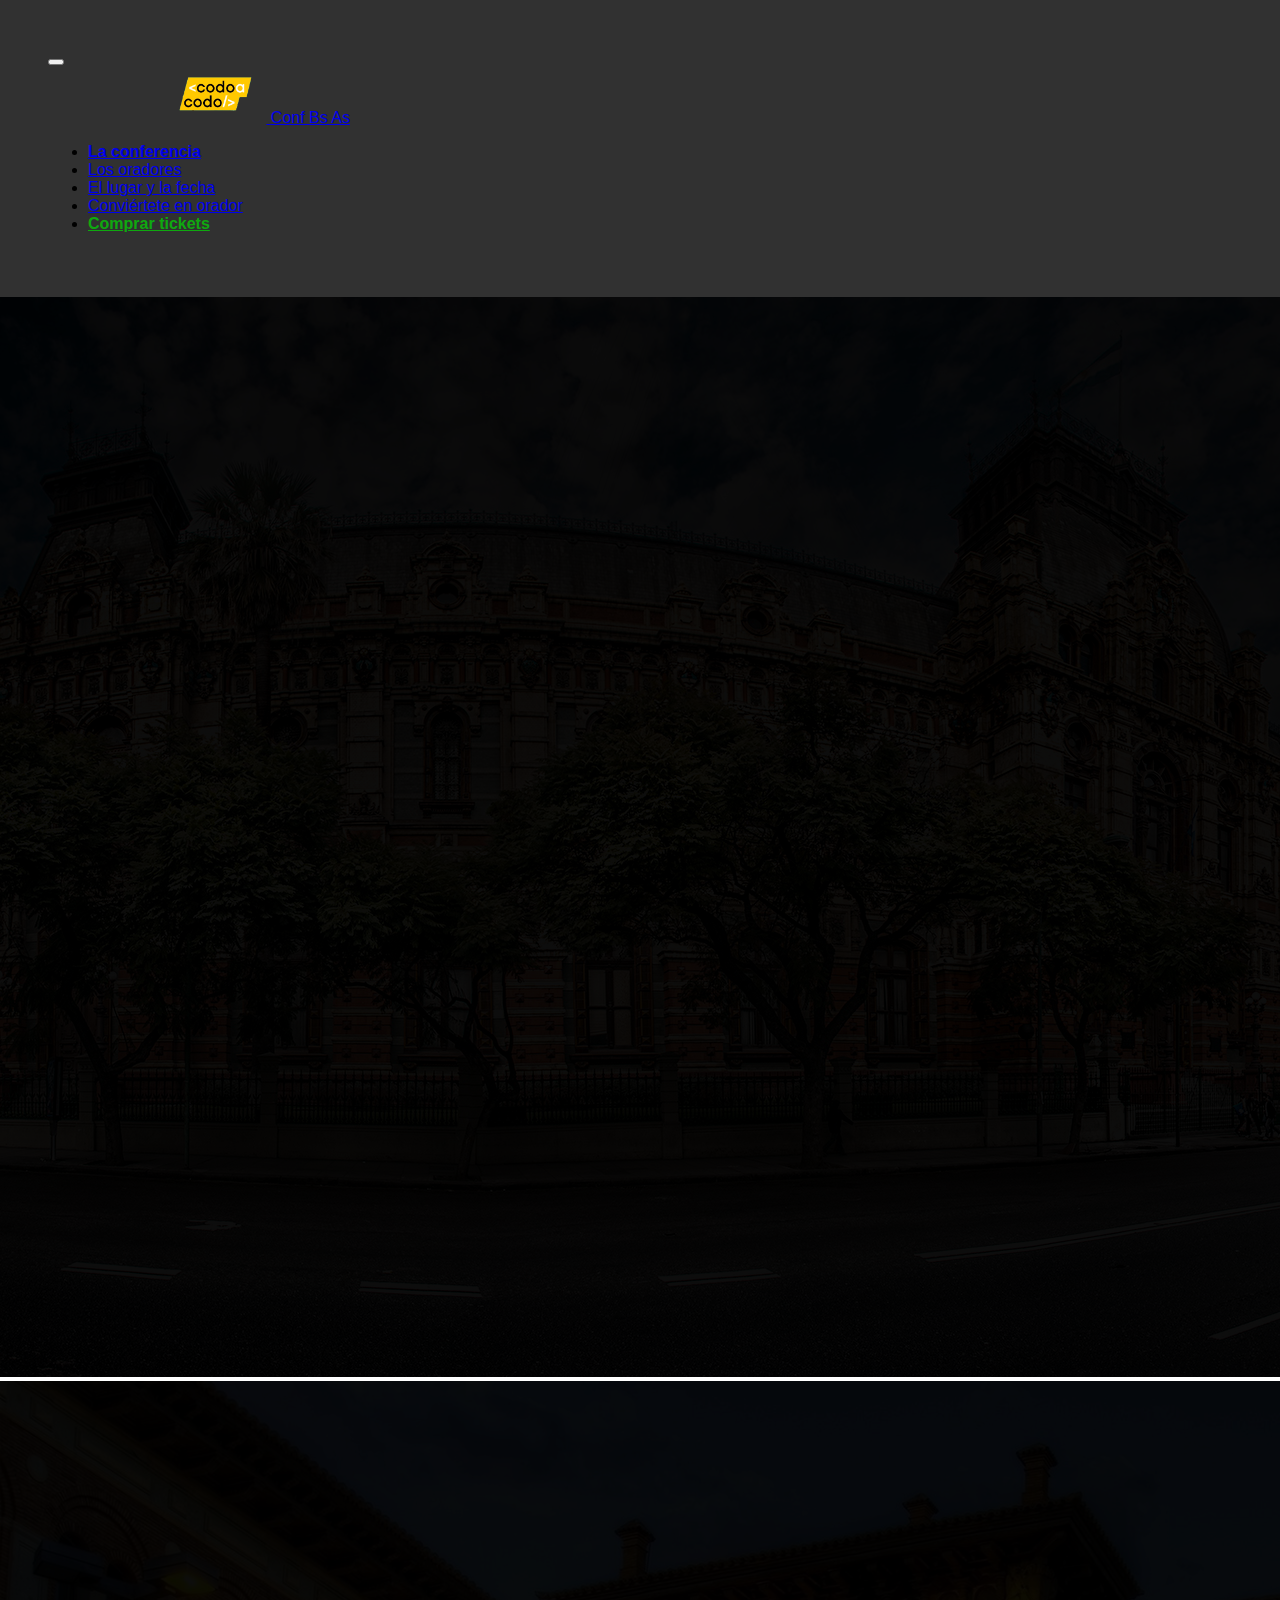
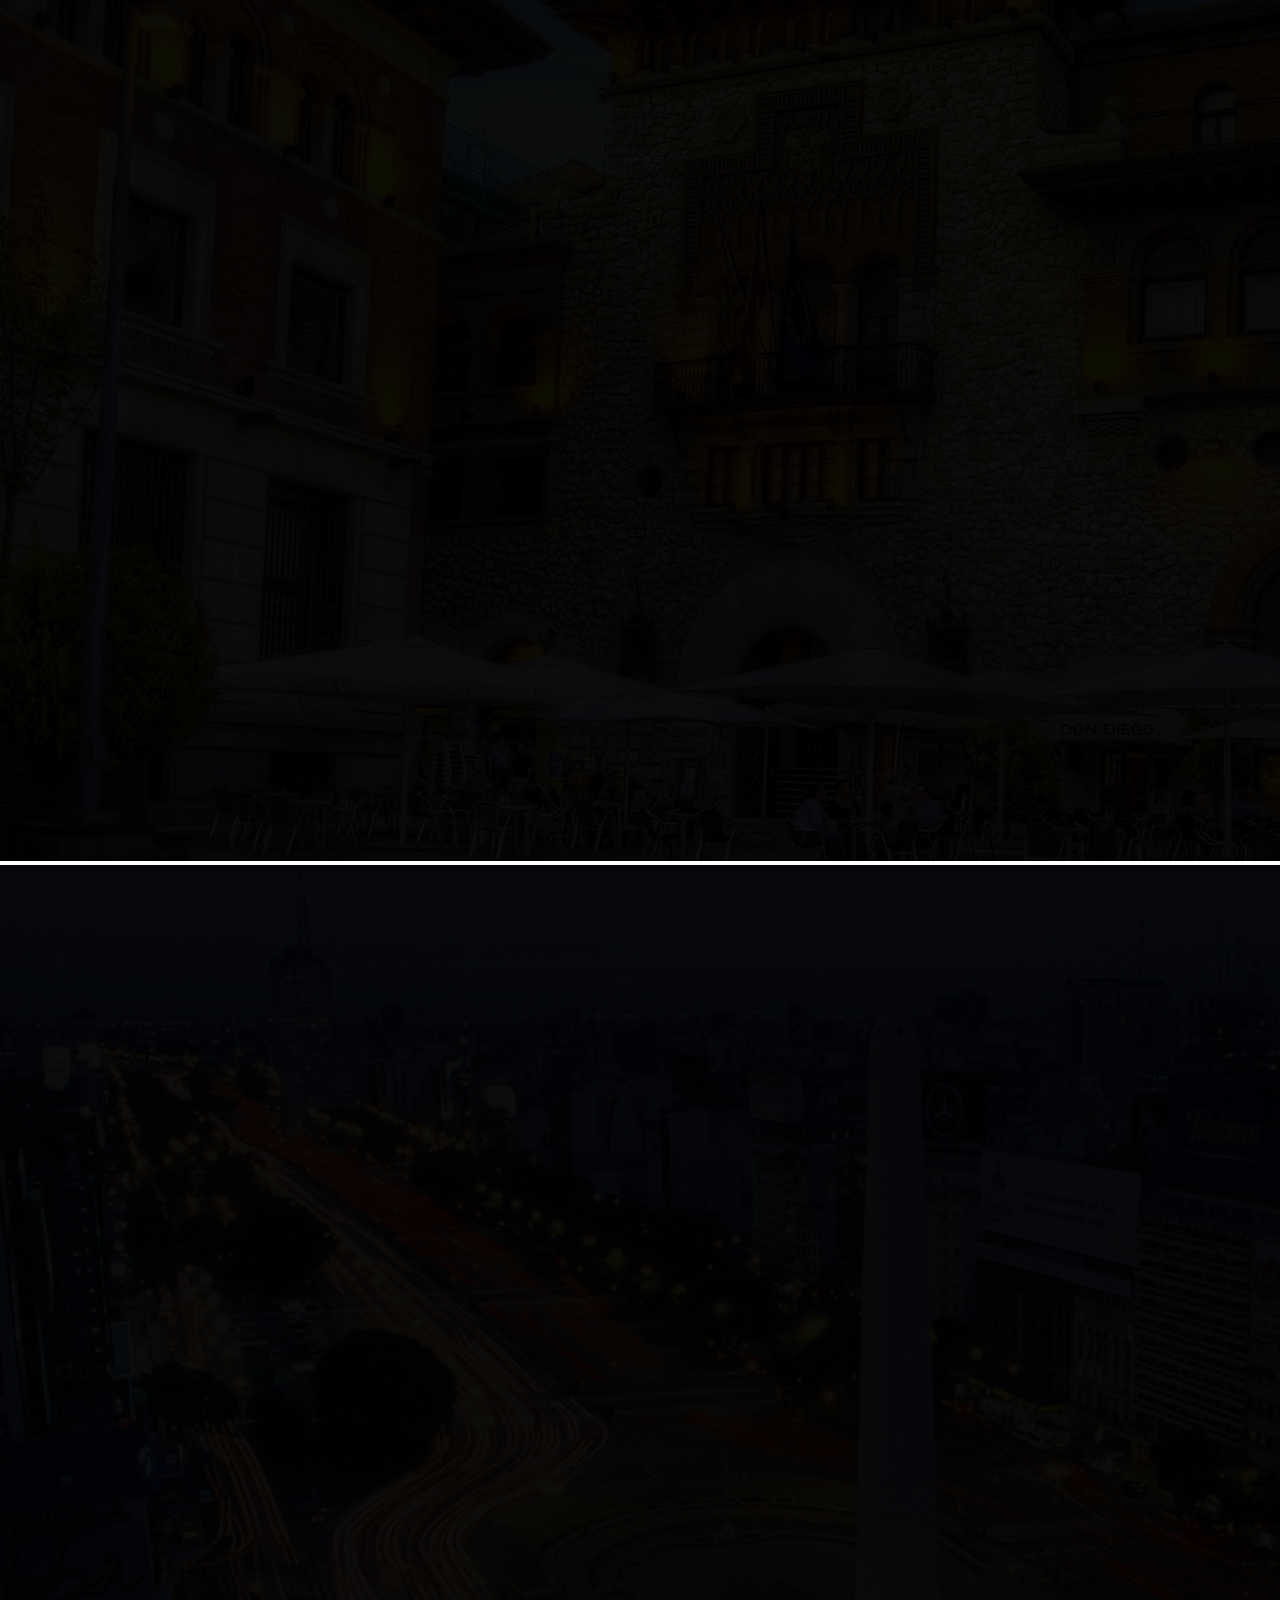
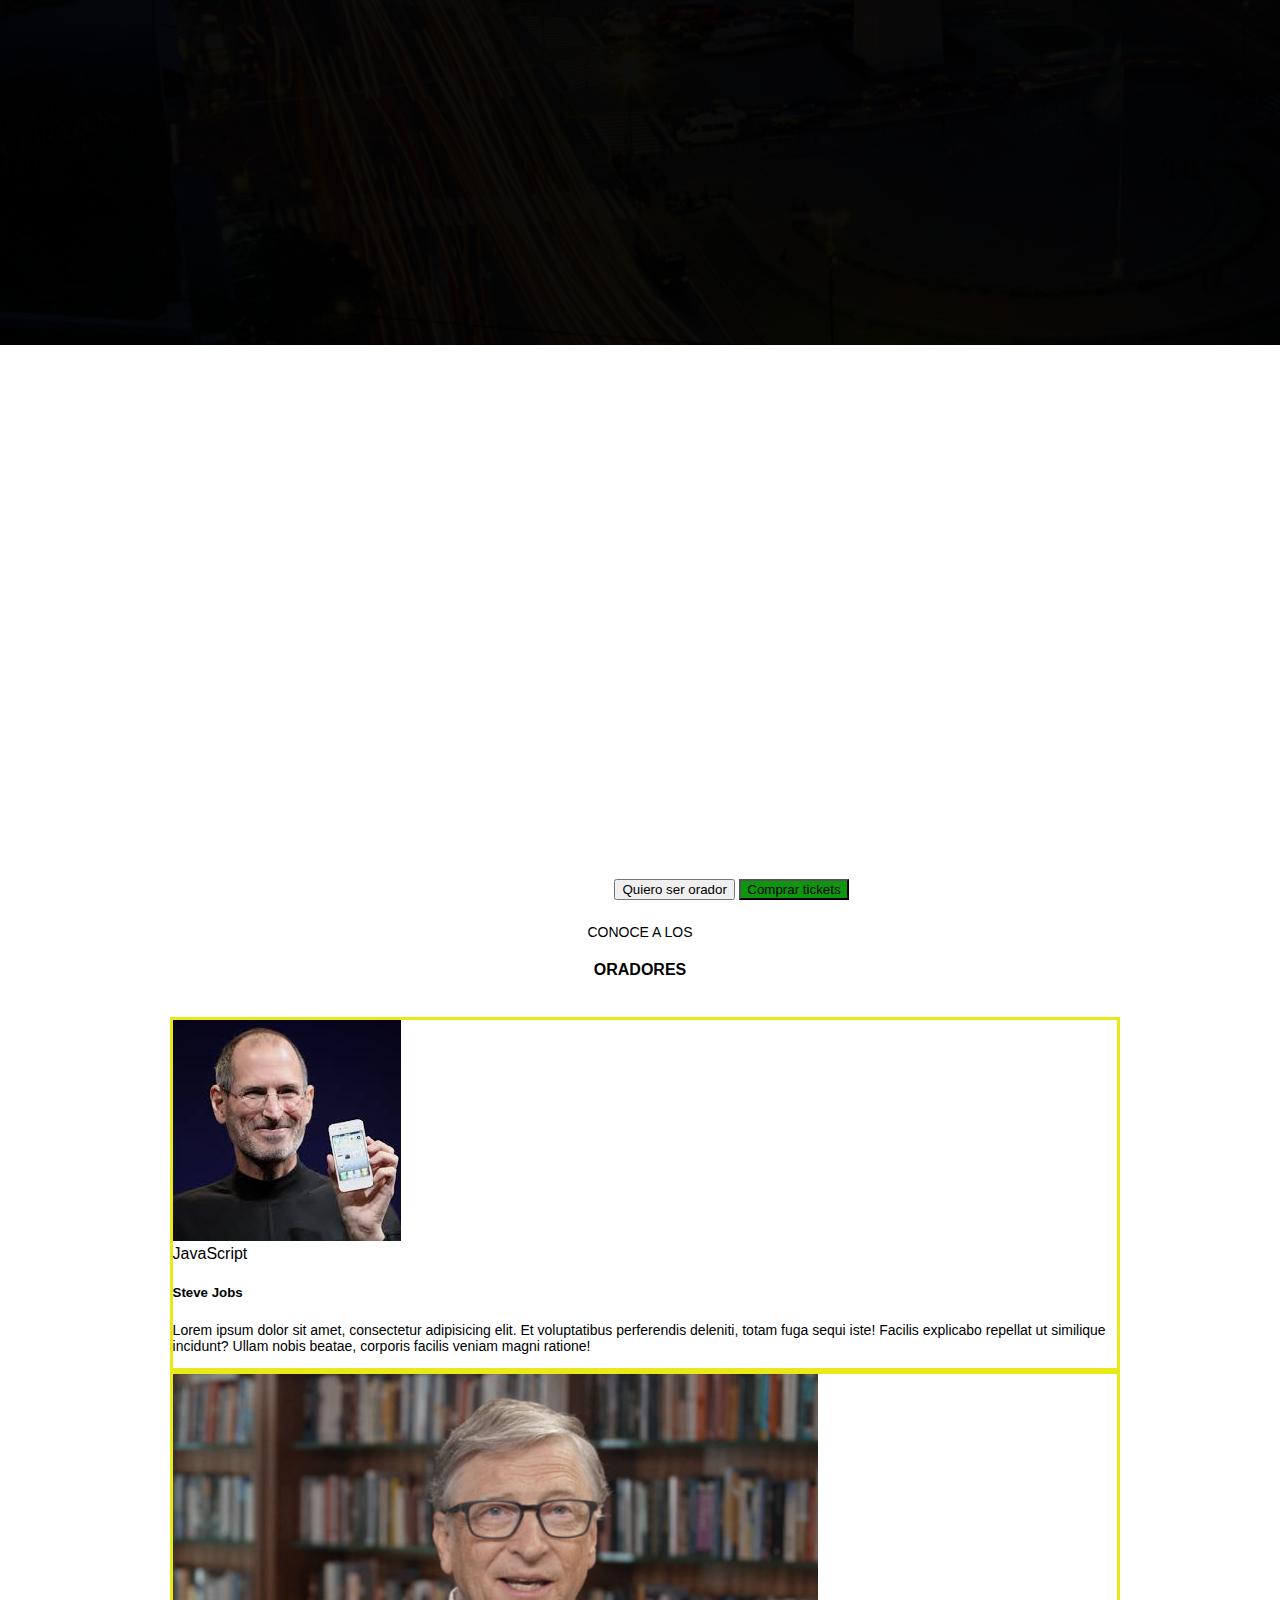
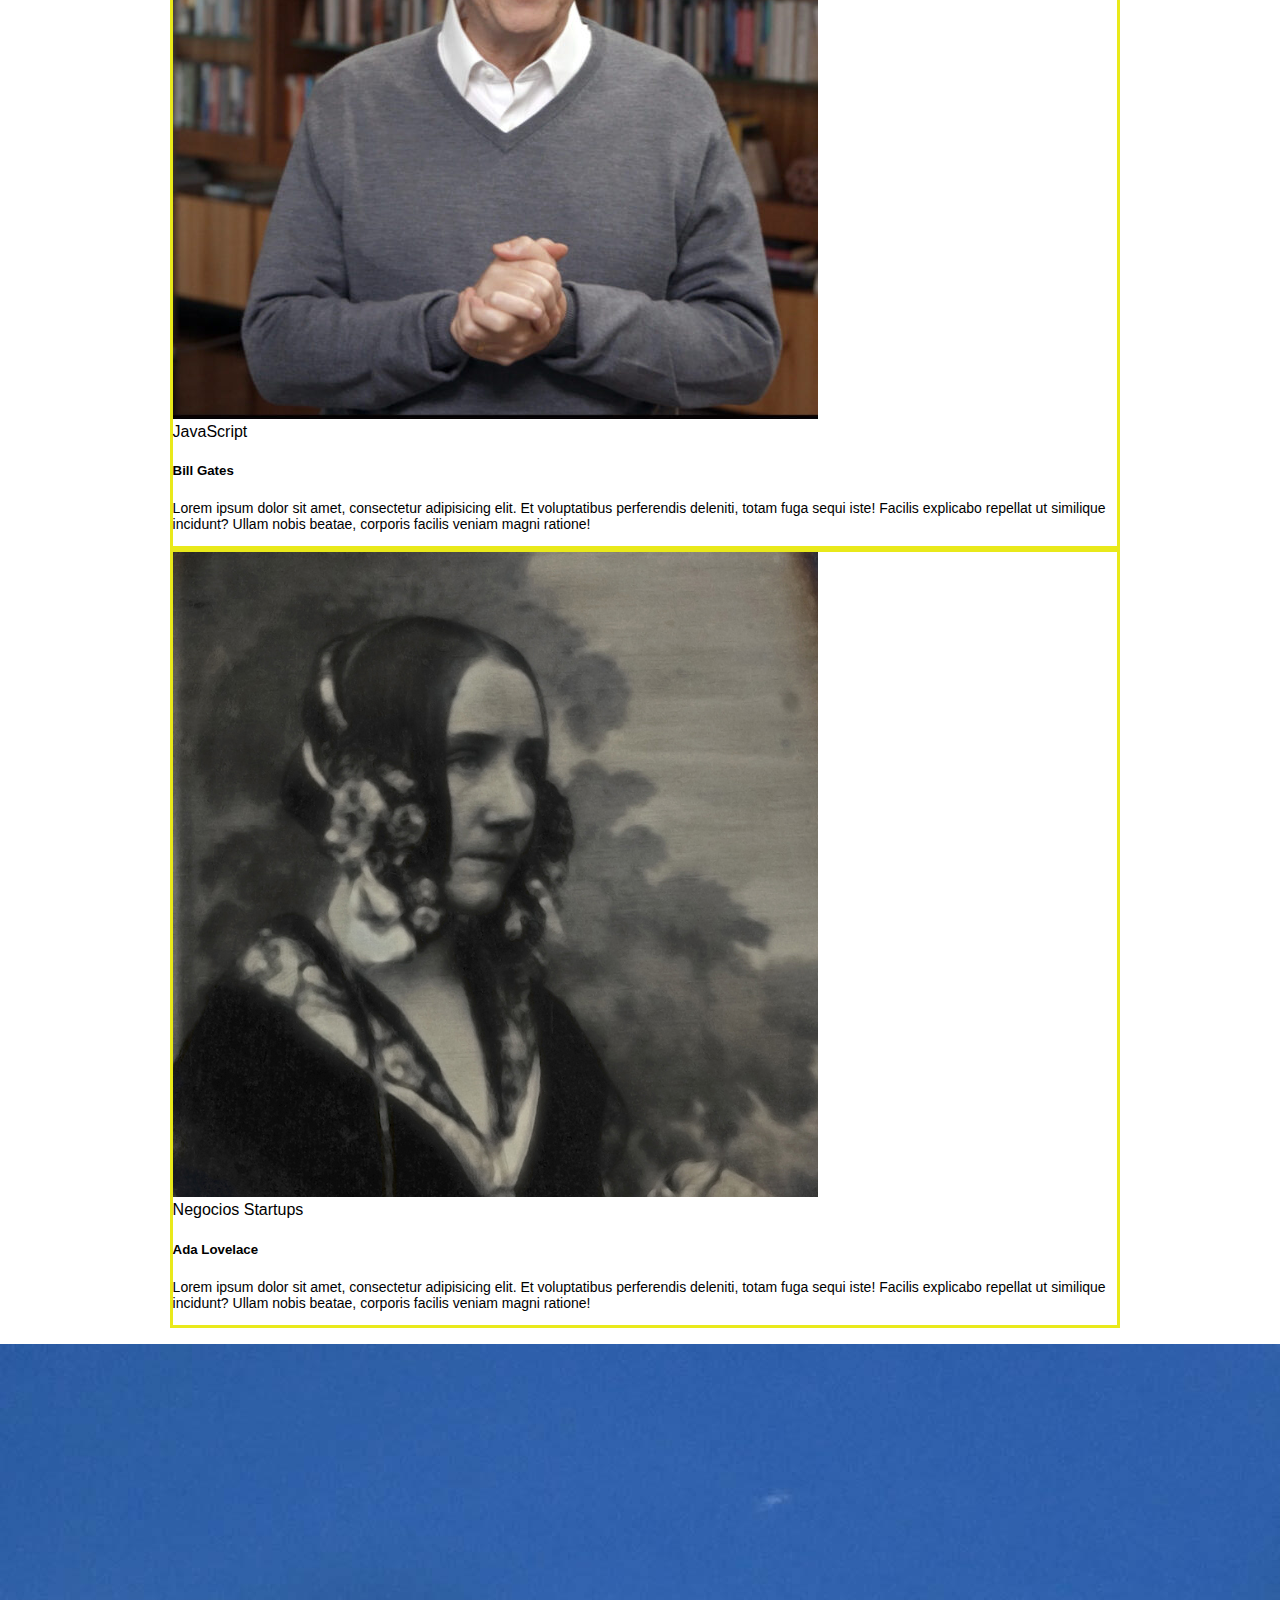
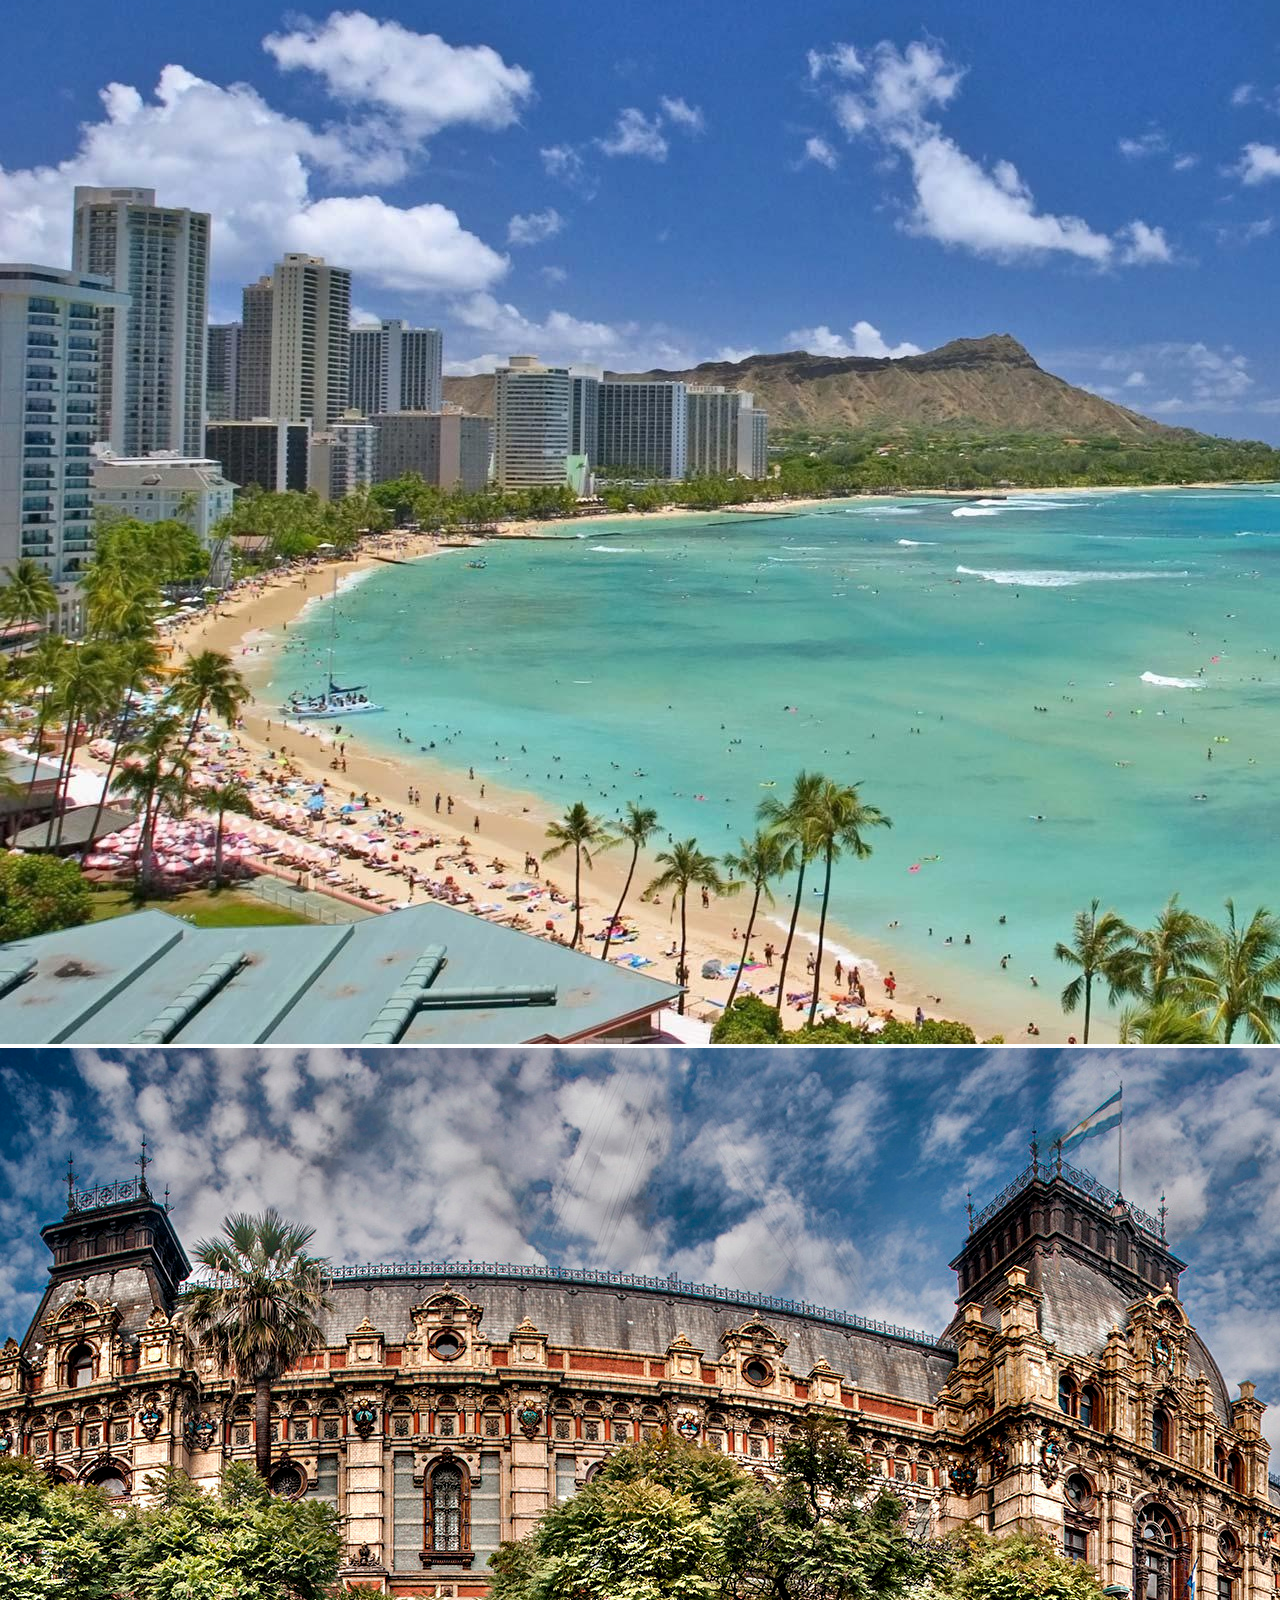
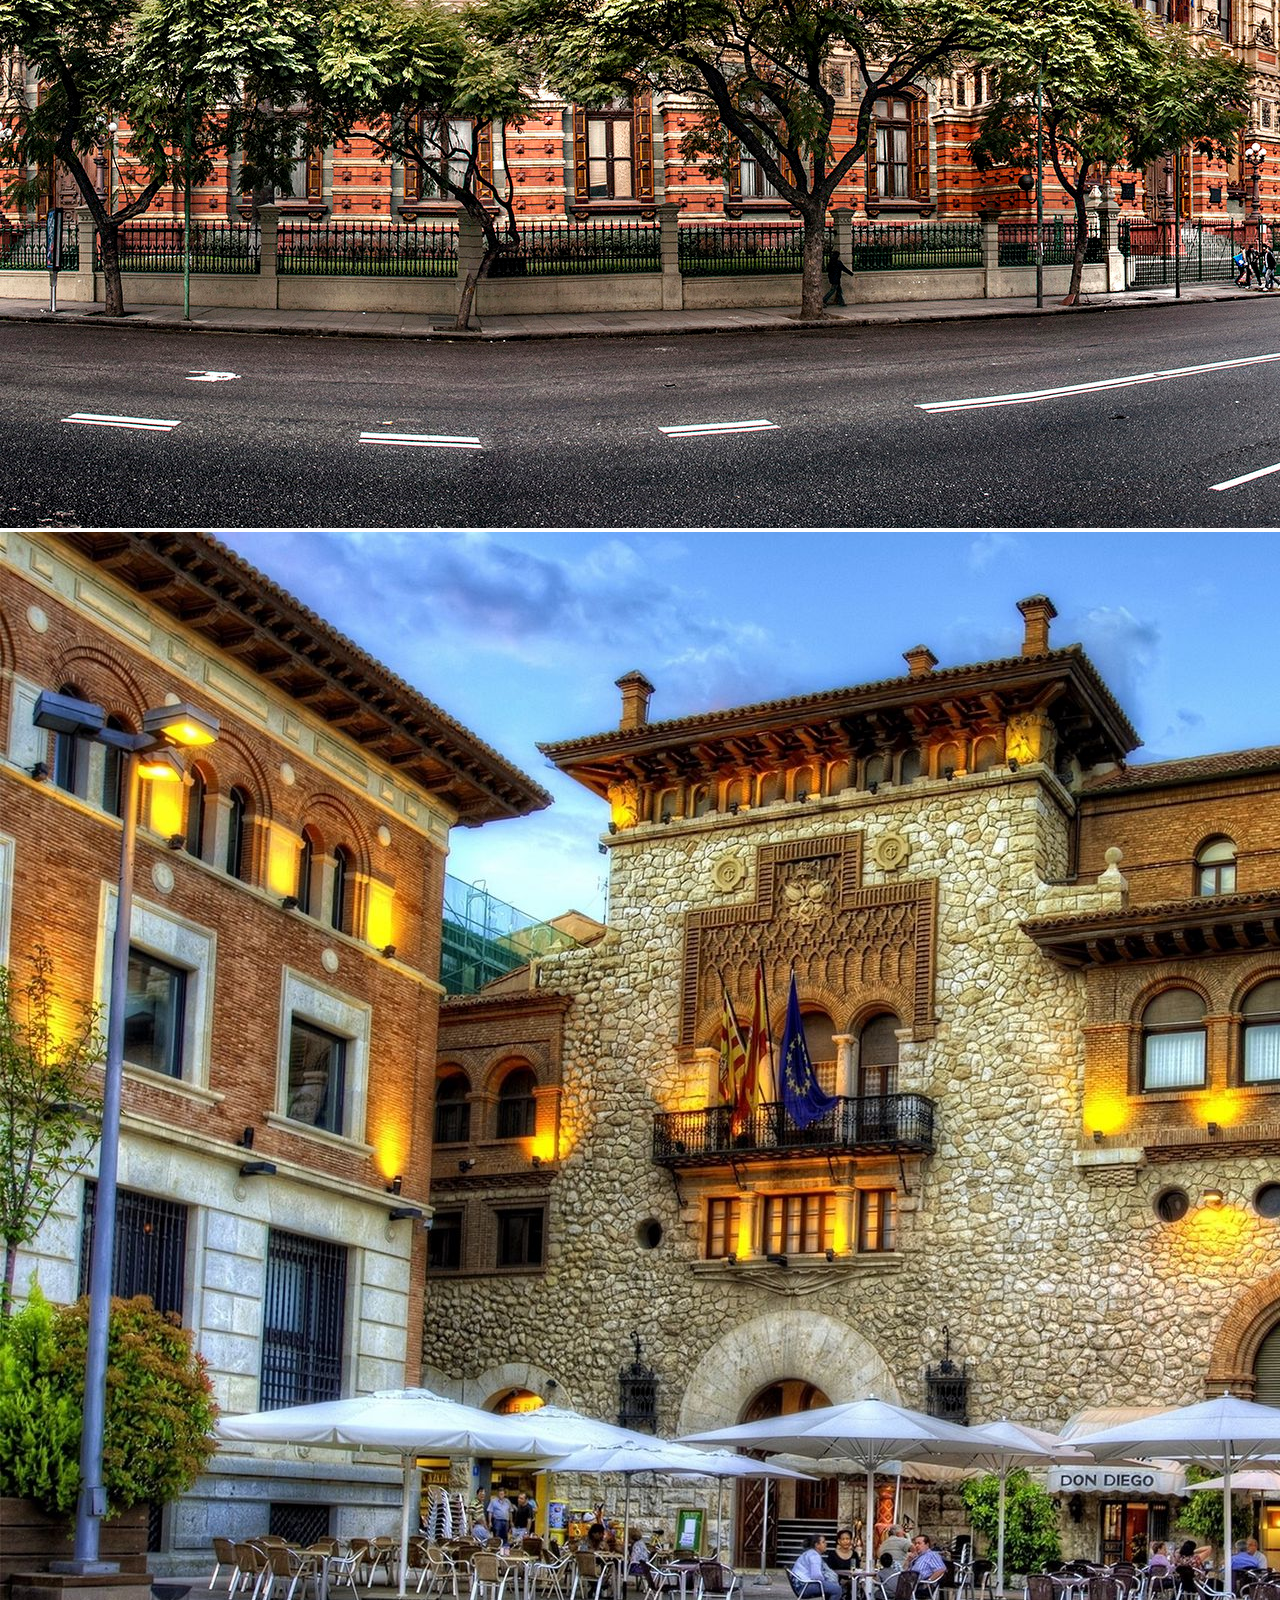
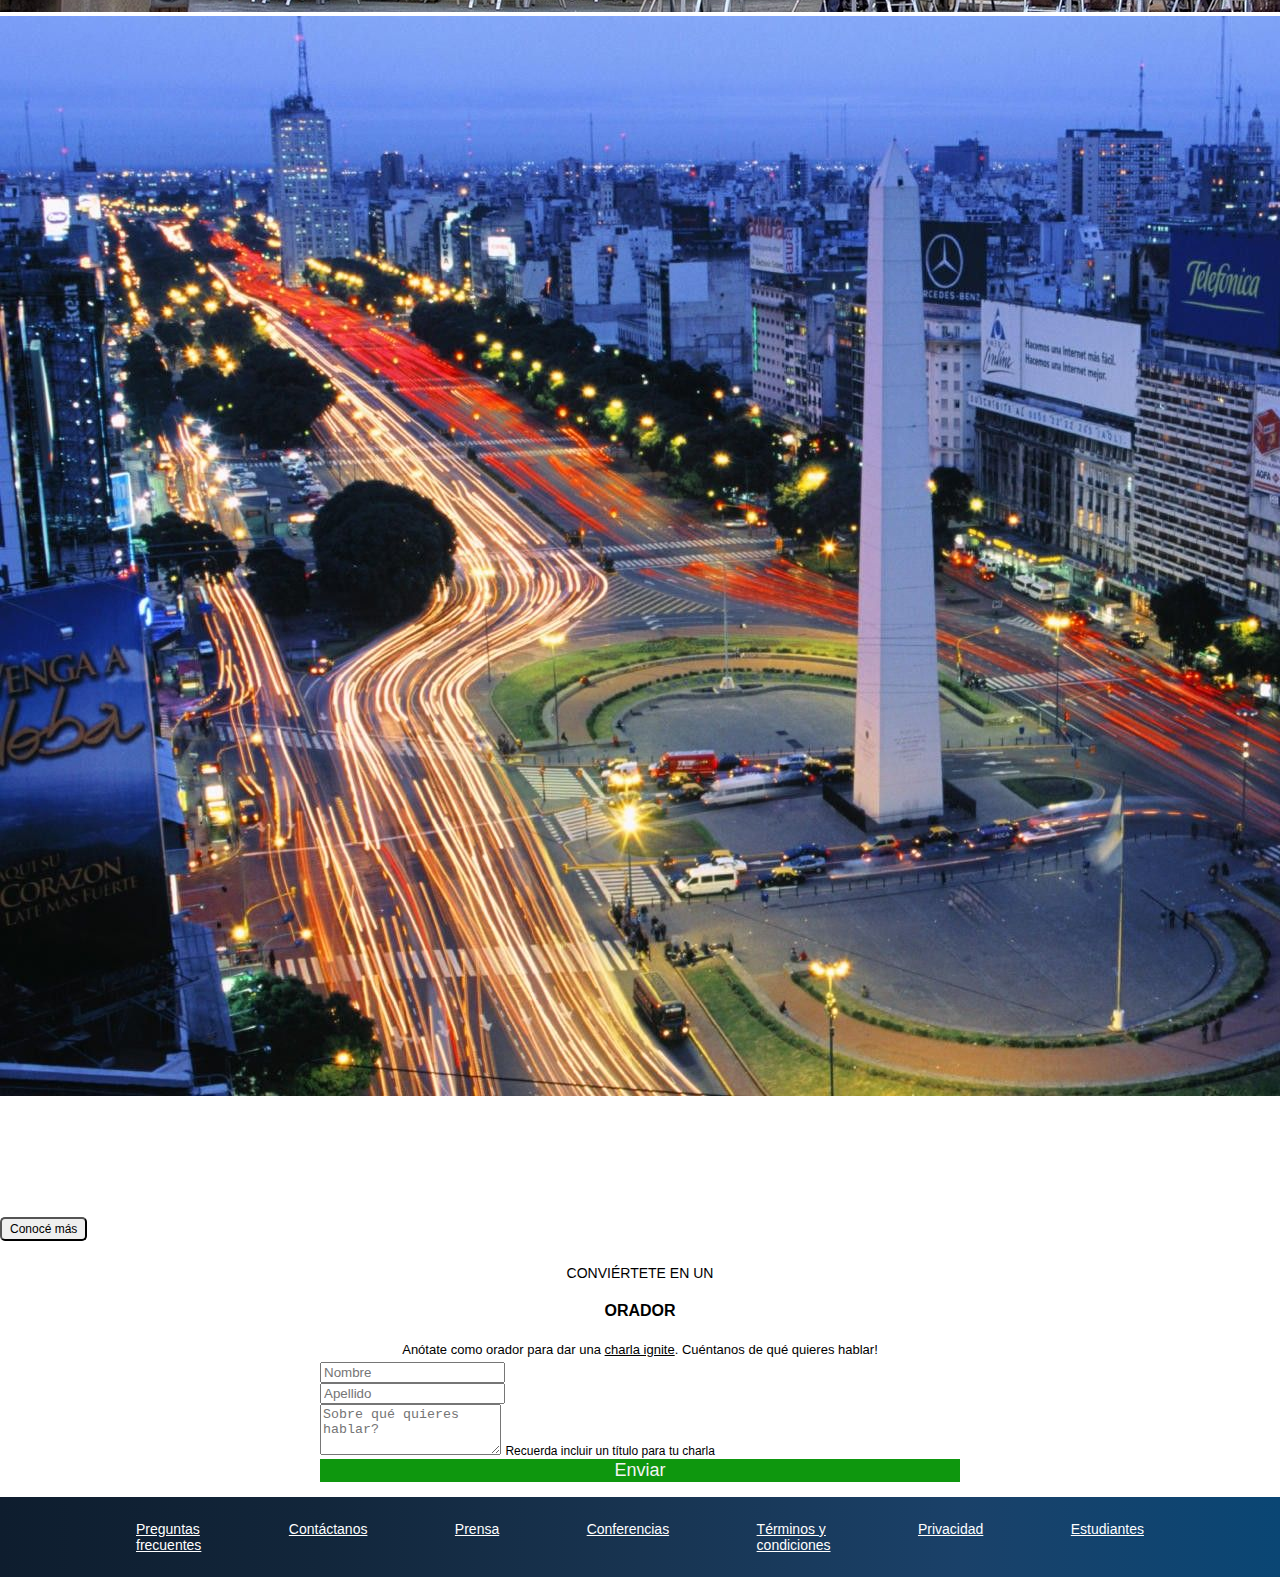
<file: index.html>
<!DOCTYPE html>
<html lang="es">
<head>
    <meta charset="UTF-8">
    <meta http-equiv="X-UA-Compatible" content="IE=edge">
    <meta name="viewport" content="width=device-width, initial-scale=1.0">
    <link rel="stylesheet" href="style.css">
    <link rel="shortcut icon" href="imagenes/codoacodo.png" type="image/x-icon">
    <link href="https://cdn.jsdelivr.net/npm/bootstrap@5.3.0-alpha3/dist/css/bootstrap.min.css" rel="stylesheet" integrity="sha384-KK94CHFLLe+nY2dmCWGMq91rCGa5gtU4mk92HdvYe+M/SXH301p5ILy+dN9+nJOZ" crossorigin="anonymous">
    <title>Codo a codo Ok</title>
</head>
<body>
    <header>
        <nav class="navbar navbar-expand-md bg-body-tertiary px-5 py-2 fixed-top" data-bs-theme="dark">
            <div class="container-fluid">
                <button class="navbar-toggler" type="button" data-bs-toggle="collapse" data-bs-target="#navbarToggler"
                    aria-controls="navbar-toggler" aria-expanded="false" aria-label="Toggle navigation">
                    <span class="navbar-toggler-icon"></span>
                </button>
                <div class="collapse navbar-collapse" id="navbarToggler">
                    <a class="navbar-brand" href="index.html">
                        <img id="logo-pagina" src="imagenes/codoacodo.png" width="100" alt="Logo de la pagina">
                        <span class="nombre-logo">Conf Bs As</span>
                    </a>
                    <ul class="navbar-nav d-flex justify-content-center align-items-e">
                        <li class="nav-item cursor-pointer">
                            <a class="nav-link active" aria-current="page" href="#"><strong>La conferencia</strong></a>
                        </li>
                        <li class="nav-item">
                            <a class="nav-link" href="#">Los oradores</a>
                        </li>
                        <li class="nav-item">
                            <a class="nav-link" href="#">El lugar y la fecha</a>
                        </li>
                        <li class="nav-item">
                            <a class="nav-link" href="#">Conviértete en orador</a>    
                        </li>
                        <li class="nav-item">
                            <a class="nav-link link-verde" href="HTML/ticket.html"><strong>Comprar tickets</strong></a>
                        </li>
                    </ul>
                </div>
            </div>
        </nav>
    </header> 
    <div id="carouselExample" class="carousel slide card-superpuesta" data-bs-ride="carousel">
        <div class="carousel-inner">
            <div class="carousel-item active">
                <img src="imagenes/ba1.jpg" class="d-block w-100" alt="Buenos Aires">
            </div>
            <div class="carousel-item">
                <img src="imagenes/ba2.jpg" class="d-block w-100" alt="Buenos Aires">
            </div>
            <div class="carousel-item">
                <img src="imagenes/ba3.jpg" class="d-block w-100" alt="Obelisco">
            </div>
        </div>
        <div class="d-flex">
            <div class="card-img-overlay d-flex flex-column justify-content-center text-end">
                <h5 class="card-title1">Conf Bs As</h5>
                <p class="card-text1">
                Bs As llega por primera vez a la Argentina. Un evento para compartir con
                nuestra comunidad el conocimiento y experiencia de los expertos que 
                están creando el futuro de Internet. Ven a conocer a miembros del
                evento, a otros estudiantes de Codo a Codo y los oradores de primer
                nivel que tenemos para ti. 
                Te esperamos!
                </p>
                <div>
                    <button type="button" class="btn btn-outline-light">Quiero ser orador</button>
                    <button type="button" class="btn btn-success" onclick="location.href='HTML/ticket.html'">
                        Comprar tickets
                    </button>
                </div>
            </div>
        </div>
    </div>    
    <div class="titulo-oradores">
        <div>CONOCE A LOS</div> 
        <H4>ORADORES</H4>
    </div>
    <section>
    <div class="container-oradores">
        <div class="row">
            <div class="card-oradores col-lg-4">
                <div class="card">
                    <img src="imagenes/steve.jpg" class="card-img-top" alt="Steve Jobs">
                    <div class="card-body">
                        <div class="badges-contenedor">
                        <span class="badge text-bg-warning">JavaScript</span>
                        <span class="badge text-bg-info" style="color: white;">React</span>
                        </div>
                        <h5 class="card-title">Steve Jobs</h5>
                        <p class="card-text">Lorem ipsum dolor sit amet, consectetur adipisicing elit. Et voluptatibus perferendis deleniti, totam fuga sequi iste! Facilis explicabo repellat ut similique incidunt? Ullam nobis beatae, corporis facilis veniam magni ratione!</p>
                    </div>
                </div>
            </div> 
            <div class="card-oradores col-lg-4">
                <div class="card">
                <img src="imagenes/bill.jpg" class="card-img-top" alt="Bill Gates">
                    <div class="card-body">
                        <div class="badges-contenedor">
                            <span class="badge text-bg-warning">JavaScript</span>
                            <span class="badge text-bg-info" style="color: white;">React</span>
                        </div>
                        <h5 class="card-title">Bill Gates</h5>
                        <p class="card-text">Lorem ipsum dolor sit amet, consectetur adipisicing elit. Et voluptatibus perferendis deleniti, totam fuga sequi iste! Facilis explicabo repellat ut similique incidunt? Ullam nobis beatae, corporis facilis veniam magni ratione!</p>
                    </div>
                </div>
            </div>  
            <div class="card-oradores col-lg-4">
                <div class="card">
                <img src="imagenes/ada.jpeg" class="card-img-top" alt="Ada Lovelace">
                    <div class="card-body">
                        <div class="badges-contenedor">
                            <span class="badge text-bg-secondary">Negocios</span>
                            <span class="badge text-bg-danger">Startups</span>
                        </div>
                        <h5 class="card-title">Ada Lovelace</h5>
                        <p class="card-text">Lorem ipsum dolor sit amet, consectetur adipisicing elit. Et voluptatibus perferendis deleniti, totam fuga sequi iste! Facilis explicabo repellat ut similique incidunt? Ullam nobis beatae, corporis facilis veniam magni ratione!</p>
                    </div>
                </div>
            </div>  
        </div>    
    </div>
    </section>
    <div class="card-honolulu">
        <div class="row g-0">
            <div class="col-lg-6 d-flex">
                <div id="carouselExampleSlidesOnly" class="carousel slide" data-bs-ride="carousel">
                    <div class="carousel-inner">
                        <div class="carousel-item active">
                            <img src="imagenes/honolulu.jpg" class="d-block w-100" alt="Honolulu">
                        </div>
                        <div class="carousel-item">
                            <img src="imagenes/hawaii.jpg" class="d-block w-100" alt="Buenos Aires">
                        </div>
                        <div class="carousel-item">
                            <img src="imagenes/hawaii2.jpg" class="d-block w-100" alt="Buenos Aires">
                        </div>
                        <div class="carousel-item">
                            <img src="imagenes/hawaii3.jpg" class="d-block w-100" alt="Buenos Aires">
                        </div>
                    </div>
                </div>
            </div>
            <div class="col-lg-6 d-flex p-4 bg-dark honolulu-text">
                <div>
                    <h5>Bs As - Octubre</h5>
                    <p>
                        Buenos Aires es la provincia más grande del estado de Argentina. En los Estados Unidos, Honolulu es la más sureña de entre las principales ciudades estadounidenses. Aunque el nombre de Honolulu se refiere al área urbana en la costa sureste de la isla de Oahu, la ciudad y el condado de Honolulu han formado una ciudad-condado consolidada que cubre toda la ciudad (aproximadamente 600 km<sup>2</sup> de superficie).
                    </p>
                    <button type="button" class="btn btn-outline-light">Conocé más</button>    
                </div>
            </div>
        </div>
    </div>
    <div class="convocatoria-oradores">
        <div class="div-orador">CONVIÉRTETE EN UN</div> 
        <H4>ORADOR</H4>
        <div class="text-convocatoria">Anótate como orador para dar una <u class="subrayado">charla ignite</u>. Cuéntanos de
            qué quieres hablar!</div>
    </div>
    <form action="" class="formulario">
        <div>    
            <div class="row">
                <div class="col">
                    <input type="text" class="form-control" placeholder="Nombre" aria-label="Nombre" required>
                </div>
                <div class="col">
                    <input type="text" class="form-control" placeholder="Apellido" aria-label="Apellido" required>
                </div>
                <div class="mb-4 pt-3" id="textarea">
                    <textarea class="form-control" id="Textarea1" placeholder="Sobre qué quieres hablar?" rows="3"></textarea>
                    <label for="textarea" class="texto-area" required>Recuerda incluir un título para tu charla</label>
                </div>
                <div>
                    <button type="submit" class="btn btn-success">Enviar</button>
                </div>         
            </div>
        </div>
    </form>
    <footer>   
        <div class="footer-lista justify-content-center align-items-center">
            <a class="nav-link footer-link text-center" href="#">Preguntas<br>frecuentes</a>
            <a class="nav-link footer-link text-center" href="#">Contáctanos</a>
            <a class="nav-link footer-link text-center" href="#">Prensa</a>
            <a class="nav-link footer-link text-center" href="#">Conferencias</a>                        
            <a class="nav-link footer-link text-center" href="#">Términos y <br> condiciones</a>
            <a class="nav-link footer-link text-center" href="#">Privacidad</a>
            <a class="nav-link footer-link text-center" href="#">Estudiantes</a>
        </div> 
    </footer>   
    <script src="https://cdn.jsdelivr.net/npm/bootstrap@5.3.0-alpha3/dist/js/bootstrap.bundle.min.js" integrity="sha384-ENjdO4Dr2bkBIFxQpeoTz1HIcje39Wm4jDKdf19U8gI4ddQ3GYNS7NTKfAdVQSZe" crossorigin="anonymous"></script>
</body>
</html>
</file>
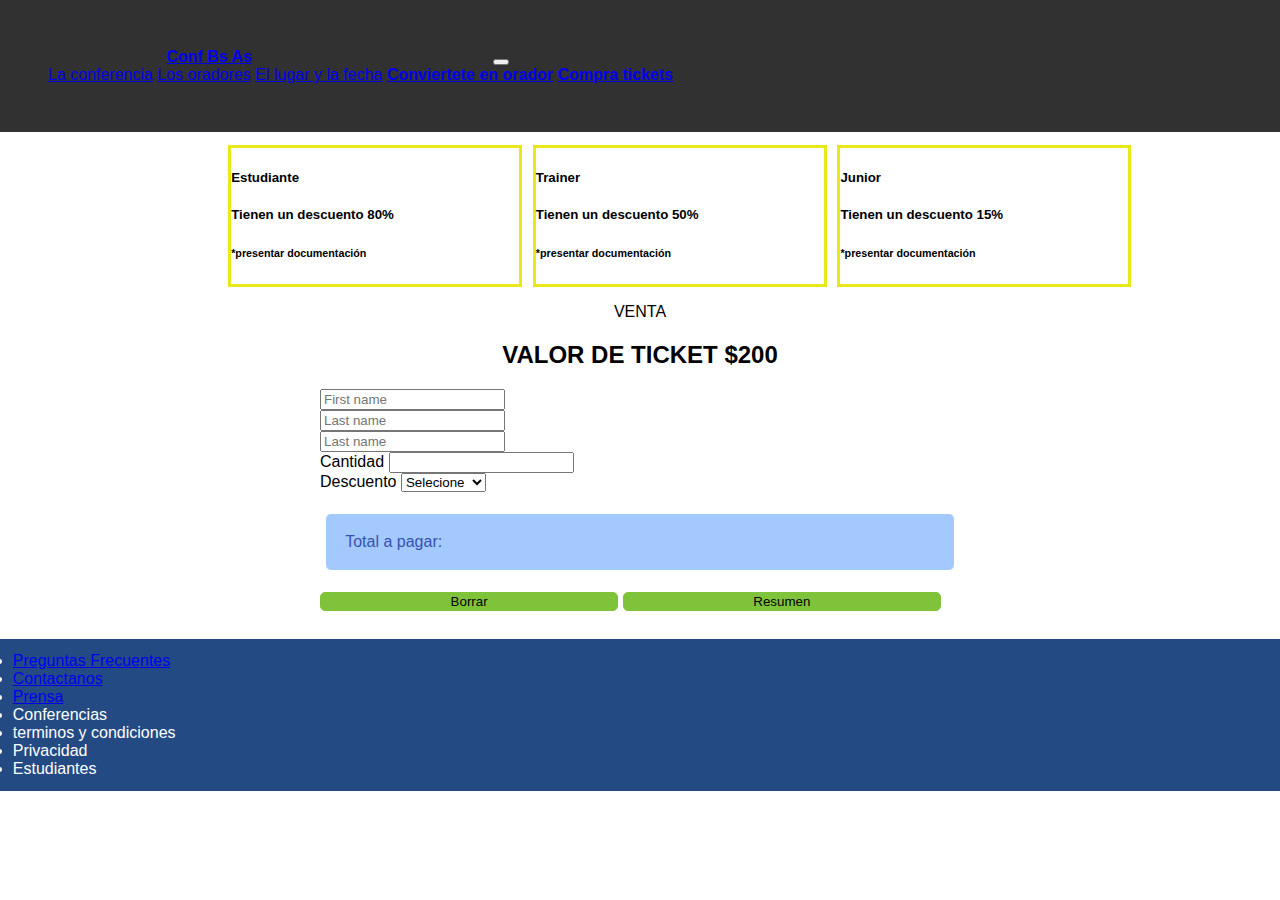
<file: HTML/ticket.html>
<!DOCTYPE html>
<html lang="es">

<head>
    <meta charset="UTF-8">
    <meta http-equiv="X-UA-Compatible" content="IE=edge">
    <meta name="viewport" content="width=device-width, initial-scale=1.0">
    <script src="../javascript.js"></script>
    <link href="https://cdn.jsdelivr.net/npm/bootstrap@5.2.2/dist/css/bootstrap.min.css" rel="stylesheet"
        integrity="sha384-Zenh87qX5JnK2Jl0vWa8Ck2rdkQ2Bzep5IDxbcnCeuOxjzrPF/et3URy9Bv1WTRi" crossorigin="anonymous">
    <link rel="stylesheet" href="../style.css">
    <title>Comprar Tickets</title>
</head>

<body>
    <header>
        <nav class="navbar navbar-expand-lg">
            <div class="container-fluid">
                <a class="navbar-brand text-white" href="../index.html"><strong>Conf Bs As</strong></a>
                <button class="navbar-toggler" type="button" data-bs-toggle="collapse"
                    data-bs-target="#navbarNavAltMarkup" aria-controls="navbarNavAltMarkup" aria-expanded="false"
                    aria-label="Toggle navigation">
                    <span class="navbar-toggler-icon"></span>
                </button>
                <div class="collapse navbar-collapse" id="navbarNavAltMarkup">
                    <div class="navbar-nav">
                        <a class="nav-link active text-white" aria-current="page" href="#">La conferencia</a>
                        <a class="nav-link text-white" href="#">Los oradores</a>
                        <a class="nav-link text-white" href="#">El lugar y la fecha</a>
                        <a class="nav-link text-white" href="#"><strong>Conviertete en orador</strong></a>
                        <a class="nav-link text-white" href="#"><strong>Compra tickets</strong></a>
                    </div>
                </div>
            </div>
        </nav>
    </header>
    <section class="cards">
        <div class="card" style="width: 18rem;">
            <div class="card-body">
                <h5 class="card-title">Estudiante</h5>
                <h5 class="card-subtitle">Tienen un descuento <strong>80%</strong></h5>
                <h6 class="card-subtitle mb-2 text-muted">*presentar documentación</h6>
            </div>
        </div>
        <div class="card" style="width: 18rem;">
            <div class="card-body">
                <h5 class="card-title">Trainer</h5>
                <h5 class="card-subtitle">Tienen un descuento <strong>50%</strong></h5>
                <h6 class="card-subtitle mb-2 text-muted">*presentar documentación</h6>
            </div>
        </div>
        <div class="card" style="width: 18rem;">
            <div class="card-body">
                <h5 class="card-title">Junior</h5>
                <h5 class="card-subtitle">Tienen un descuento <strong>15%</strong></h5>
                <h6 class="card-subtitle mb-2 text-muted">*presentar documentación</h6>
            </div>
        </div>
    </section>
    <section>
        <div class="titulo-venta">
        <p>VENTA</p>
        <h2><strong>VALOR DE TICKET $200</strong></h2>
        </div>
        <form action="" class="formulario-ticket">
            <div class="row g-3">
                <div class="col">
                    <input type="text" class="form-control" placeholder="First name" aria-label="First name">
                </div>
                <div class="col">
                    <input type="text" class="form-control" placeholder="Last name" aria-label="Last name">
                </div>

                <div class="mb-3">
                    <input type="email" class="form-control" id="exampleInputEmail1" placeholder="Last name"
                        aria-describedby="emailHelp">
                </div>
                <div class="col">
                    <label for="Cantida" class="form-label">Cantidad</label>
                    <input type="number" class="form-control" id="Cantida">
                </div>
                <div class="col">
                    <label for="Descuento" class="form-label">Descuento</label>
                    <select id="Descuento" class="form-select">
                        <option selected value="0">Selecione</option>
                        <option value="80">Estudiante</option>
                        <option value="50">Trainee</option>
                        <option value="15">Junior</option>
                    </select>
                </div>
                <div class="resultado">
                    <p>Total a pagar: <span id="aca"></span></p>
                </div>
                <div class="botones-ticket">
                    <button type="reset">Borrar</button>
                    <button type="button" onclick="resumen()">Resumen</button>
                </div>

            </div>
        </form>
    </section>
    <footer>
        <nav>
            <ul class="nav justify-content-center footer-nav">
                <li class="nav-item">
                    <a class="nav-link disabled text-white" href="#">Preguntas Frecuentes</a>
                </li>
                <li class="nav-item">
                    <a class="nav-link disabled text-white" href="#">Contactanos</a>
                </li>
                <li class="nav-item">
                    <a class="nav-link disabled text-white" href="#">Prensa</a>
                </li>
                <li class="nav-item">
                    <a class="nav-link disabled text-white">Conferencias</a>
                </li>
                <li class="nav-item">
                    <a class="nav-link disabled text-white">terminos y condiciones</a>
                </li>
                <li class="nav-item">
                    <a class="nav-link disabled text-white">Privacidad</a>
                </li>
                <li class="nav-item">
                    <a class="nav-link disabled text-white">Estudiantes</a>
                </li>
            </ul>
        </nav>
    </footer>
    <!-- JavaScript Bundle with Popper -->
    <script src="https://cdn.jsdelivr.net/npm/bootstrap@5.2.2/dist/js/bootstrap.bundle.min.js"
        integrity="sha384-OERcA2EqjJCMA+/3y+gxIOqMEjwtxJY7qPCqsdltbNJuaOe923+mo//f6V8Qbsw3"
        crossorigin="anonymous"></script>
</body>

</html>
</file>
<file: style.css>
/*Página Principal*/

.navbar {
    padding: 3rem;        
}

.navbar-collapse {
    align-items: center;
    justify-content: space-between;
}

.link-verde {
    color: rgb(15, 169, 15) !important;
}

.card-superpuesta img{
    filter: brightness(5%);
}

.card-img-overlay {
    padding-right: 8.5rem !important;
    padding-top: 20% !important;
    padding-left: 48% !important;
    height: max-content;
}

.card-title1, .card-text1, .btn-outline {
    color: white;
}

.card-text1 {
    font-size: 1rem;
    padding-top: 1.5rem;
}

.card-title1 {
    font-size: 2rem;
}

.btn-success{
    background: rgb(14, 151, 14) !important;
}

.btn-success:hover{
    border: none;
    background: rgb(9, 72, 9) !important;
}

.titulo-oradores div{
    font-size: 14px;
    text-align: center;
}

.titulo-oradores {
    text-align: center;
    padding-top: 1.5rem;
}

.container-oradores {
    margin-top: 20px;
    padding: 1rem 10rem;
}

.card:hover{
    transform: scale(0.67);
    background-color: rgb(221, 218, 218);
    cursor: pointer;
}

.card-text {
    font-size: 14px;
}

.honolulu-text{
    font-size: 14px;
    color: white;
}

.honolulu-text .btn {
    font-size: 12px;
    padding: 3px 8px;
    border-radius: 5px;
} 

.convocatoria-oradores{
    text-align: center;
    padding-top: 1.5rem;
}

.div-orador{
    font-size: 14px;
}

.text-convocatoria{
    font-size: 13px;
}

.formulario{
    padding-top: 5px;
    margin: 0 auto;
    width: 50%;
}

.texto-area{
    font-size: 12px;
}

.formulario button {
    width: 100%;
    border: none;
    font-size: 18px;
    background-color: rgb(127, 195, 59)t;
    color: whitesmoke;
}

footer {
    padding-top: 15px;
}

.footer-lista{
    background-image: linear-gradient(to right, #0e1d2e,
    #12263b, #183451, #1a4169, #0a4674); 
    display: flex;
    justify-content: space-between;
    flex-wrap: wrap;
    padding: 0 6rem;
}

.footer-link{
    color: white !important;
    font-size: 14px !important;
    padding: 1.5rem 2.5rem !important;
}

.swal2-popup {
    width: 50px;
    }

/* Página Tickets */

.link-verde-ticket{
    color: #9de853 !important; 
}

.row-group{
    align-items: center;
    padding: 0 10%;
    justify-content: space-between !important;
}

.grupo-tickets{
    margin-top: 8rem;

}

.card-tickets {
    text-align: center;
    padding: 1rem;
}

.card-tickets:hover{
    transform: scale(0.9);
    transition: 0.8s linear;
    background-color: rgb(221, 218, 218);
}

.card-tickets-estudiante{
    border: solid 1px rgb(41, 128, 234) !important;
}

.card-tickets-trainee{
    border: solid 1px rgb(17, 150, 216) !important;
}

.card-tickets-junior{
    border: solid 1px rgb(225, 192, 28) !important;
}

.formulario-tickets{
    padding-top: 5px;
    margin: 0 auto;
    width: 50%;
}

.total-pagar{
    background-color: #cee4ee !important;
}

.container-btn-tickets{
    align-items: center !important;
}

.btn-ticket{
    width: 48.3%;
    border: none !important;
    background-color: #7fc33b !important;
}

.footer-ticket{
    position: fixed;
    left: 0;
    bottom: 0;
    width: 100%;
}

.footer-ticket .footer-link{
    font-size: 15px !important;
}


/* Responsive */


@media screen and (max-width: 910px) {

    .navbar{
        position: static !important;
    }

    .card-superpuesta img{
        filter: brightness(100%);
    }

    .tarjeta {
        padding-right: 8.5rem !important;
        max-height: 50vh;
        padding-left: 40vw !important;
        font-size: 0.5rem;
    }

    .card-img-overlay {
        padding: 2rem !important;
        position: static !important;
        background-color: black;
    }

    .card-text1 {
        font-size: 1rem;
        padding-top: 0.7rem;
    }
    
    .card-title1 {
        font-size: 1.5rem;
    }

    .formulario{
        padding-top: 5px;
        margin: 0 auto;
        width: 90%;
    }

    .footer-lista{
        padding: 0 2rem;
    }

    .footer-link{
        padding: 1.5rem 1.5rem !important;
    }
}

@media screen and (max-width: 767px) {

    .grupo-tickets{
        margin-top: 2rem;
    
    }

    .formulario-tickets{
        width: 90%;
    }

    .footer-ticket{
        position: static;
    }
}

@media screen and (max-width: 700px) {

    .container-oradores {
        margin-top: 20px;
        padding: 1rem 2rem;
    }
}
header {
    background-color: rgb(49, 49, 49);
}
.titulo {
    display: flex;
    margin-left: 5%;
}
.logo {
    width: 125px;
    height: 75px;
    margin-top: 5%;
}
.titulo p {
    margin-top: 2%;
    color: white;
    width: 10%;
    margin-top: 8%;
}
.header-nav ul li a {
    color: rgb(127, 195, 59);
    text-decoration: none;
}
.header-nav ul li a:hover{
    color: white;
}
.header-nav ul .verde {
    color: rgb(127, 195, 59);
}
main {
    padding-top: 10%;
    padding-bottom: 10%;
    text-align:center;
    background: rgba(0, 0, 0, 0.6);
    background-image: url(img/hawaii.jpg);
    background-size: cover;
    background-position: center;
    background-blend-mode: darken;
    color: white;
}
.botones {
    margin-right: 0%;
}

.boton1 {
    text-decoration: none;
    padding: 7px;
    color: white;
    background-color: rgba(0, 128, 0, 0);
    border-radius: 4px;
    border: solid white 1px;
}

.boton2 {
    text-decoration: none;
    padding: 8px;
    color: white;
    background-color: rgb(127, 195, 59);
    border-radius: 4px;
    border: none;
}
section h2 {
    text-align: center;
}
.cajas {
    display: flex;
    flex-direction: column;
    padding-left: 10%;
    padding-right: 10%;
}
.steve {
    border: 1px solid grey;
    border-radius: 1%;
    padding-top: 25%;
    background-image: url(img/steve.jpg);
    background-repeat: no-repeat;
    background-size: 101% 57%;
}

.tecnologias {
    display: flex;
    margin-left: 5%;
    margin-top: 50%;
}

.tecnologias p {
    font-size: 12.5px;
    margin-top: 25%;
    margin-right: 3%;
    margin-bottom: 0%;
}

.JavaScript {
    font-weight: bolder;
    background-color: rgb(245, 233, 65);
    border-radius: 10%;
    padding-right: 1%;
    padding-left: 1%;
}

.React {
    font-weight: bolder;
    color: white;
    background-color: rgb(34, 155, 185);
    border-radius: 10%;
    padding-right: 1%;
    padding-left: 1%;
}

.Negocios {
    font-weight: bolder;
    color: white;
    background-color: gray;
    border-radius: 10%;
    padding-right: 1%;
    padding-left: 1%;
}

.Startups {
    font-weight: bolder;
    color: white;
    background-color: rgb(197, 49, 49);
    border-radius: 10%;
    padding-right: 1%;
    padding-left: 1%;
}

.steve h3 {
    margin-top: 0%;
    margin-left: 5%;
}

.texto-cajas {
    margin: 10px;
}

.bill {
    border: 1px solid grey;
    border-radius: 1%;
    padding-top: 25%;
    background-image: url(img/bill.jpg);
    background-repeat: no-repeat;
    background-size: 100% 57%;
}

.bill h3 {
    margin-top: 0%;
    margin-left: 5%;
}

.ada {
    border: 1px solid grey;
    border-radius: 1%;
    padding-top: 25%;
    background-image: url(img/ada.jpeg);
    background-repeat: no-repeat;
    background-size: 100% 57%;
}

.ada h3 {
    margin-top: 0%;
    margin-left: 5%;
}

.octubre {
    background-color: gray;
    color: white;
    padding-bottom: 20%;
    padding-top: 1%;
    margin-top: 1%;
    background-image: url(img/honolulu.jpg);
    background-size: 49% 100%;
    background-repeat: no-repeat;
}

.octubre h3 {
    margin-left: 50%;
    font-size: 25px;
}

.octubre p {
    margin-left: 50%;
}

.octubre button {
    margin-left: 50%;
    text-decoration: none;
    padding: 7px;
    color: white;
    background-color: rgba(0, 128, 0, 0);
    border-radius: 4px;
    border: solid white 1px;
}

.formulario h3,
.formulario p {
    text-align: center;
}

form {
    margin-left: 25%;
}

.nombre {
    padding-right: 12.5%;
    padding-bottom: 0.5%;
}

.apellido {
    padding-right: 12.5%;
    margin-left: 0%;
    padding-bottom: 0.5%;
}

.comentario {
    display: flex;
    margin-top: 1%;
    width: 71%;
    height: max-content;
    padding-bottom: 10%;
}

.boton-formulario {
    margin-top: 1%;
    padding-top: 0.5%;
    padding-left: 28.5%;
    padding-right: 28.5%;
    padding-bottom: 0.5%;
    background-color: rgb(127, 195, 59);
    border: 1px solid rgb(127, 195, 59);
    border-radius: 2px;
}

.footer-nav {
    padding: 1%;
    margin-top: 1%;
    background-color: rgb(36, 74, 131);
    color: white;
}

.footer-nav ul {
    display: flex;
    flex-direction: column;
    margin-left: 20%;
}

.footer-nav ul li {
    list-style: none;
    margin-left: 5%;
}
.navbar-brand{
    margin-left: 10%;
    margin-right: 20%;
}
.cards{
    display: flex;
    margin-left: 17%;
    margin-top: 1%;
    margin-bottom: 1%;
}
.card{
    margin-left: 1%;
    border: solid rgb(233, 233, 26);
}
.titulo-venta{
    text-align: center;
}
.formulario-ticket{
    margin-left: 25%;
    margin-right: 25%;
}
.resultado p{
    padding: 3%;
    background-color: rgb(164, 201, 255);
    border-radius: 5px;
}
.botones-ticket button{
    background-color: rgb(127, 195, 59);
    border: 1px solid rgb(127, 195, 59);
    border-radius: 5px;
    padding-left: 20.25%;
    padding-right: 20.25%;
}
.botones-ticket button:hover{
    color: white;
}
.resultado{
    padding: 1%;
    color: rgb(54, 82, 173);
}
@media (min-width: 700px) {
    body {
        margin: 0%;
        font-family: Arial, Helvetica, sans-serif;
    }

    header {
        background-color: rgb(49, 49, 49);
    }

    .titulo {
        display: flex;
        flex-direction: row;
        margin-left: 5%;
        margin-top: 0%;
    }

    .titulo p {
        margin-top: 2%;
        color: white;
        width: 10%;
    }

    .logo {
        width: 125px;
        height: 75px;
        margin-top: 0%;
    }

    .header-nav {
        margin-left: 10%;
        margin-top: 1%;
        width: 90%;
    }

    .header-nav ul {
        display: flex;
        margin-top: 10px;
    }

    .header-nav ul .verde {
        color: green;
    }

    .header-nav ul li {
        list-style: none;
        margin-left: 5%;
        color: white;
    }

    main {
        padding-top: 10%;
        padding-bottom: 10%;
        text-align: end;
        background: rgba(0, 0, 0, 0.6);
        background-image: url(img/hawaii.jpg);
        background-size: cover;
        background-position: center;
        background-blend-mode: darken;
        color: white;
    }

    main p,
    main h1 {
        margin-left: 60%;
        margin-right: 10%;
    }

    .botones {
        margin-right: 10%;
    }

    .boton1 {
        text-decoration: none;
        padding: 7px;
        color: white;
        background-color: rgba(0, 128, 0, 0);
        border-radius: 4px;
        border: solid white 1px;
    }

    .boton2 {
        text-decoration: none;
        padding: 8px;
        color: white;
        background-color: rgb(127, 195, 59);
        border-radius: 4px;
        border: none;
    }

    section h2 {
        text-align: center;
    }

    .cajas {
        display: flex;
        flex-direction: row;
        padding-left: 10%;
        padding-right: 10%;
    }

    .cajas div {
        margin-left: 5%;
    }

    .steve {
        border: 1px solid grey;
        border-radius: 1%;
        padding-top: 25%;
        background-image: url(img/steve.jpg);
        background-repeat: no-repeat;
        background-size: 101% 57%;
    }

    .tecnologias {
        display: flex;
        margin-left: 0%;
        margin-top: 0%;
    }

    .tecnologias p {
        font-size: 12.5px;
        margin-top: 25%;
        margin-right: 3%;
        margin-bottom: 0%;
    }

    .JavaScript {
        font-weight: bolder;
        background-color: rgb(245, 233, 65);
        border-radius: 10%;
        padding-right: 1%;
        padding-left: 1%;
    }

    .React {
        font-weight: bolder;
        color: white;
        background-color: rgb(34, 155, 185);
        border-radius: 10%;
        padding-right: 1%;
        padding-left: 1%;
    }

    .Negocios {
        font-weight: bolder;
        color: white;
        background-color: gray;
        border-radius: 10%;
        padding-right: 1%;
        padding-left: 1%;
    }

    .Startups {
        font-weight: bolder;
        color: white;
        background-color: rgb(197, 49, 49);
        border-radius: 10%;
        padding-right: 1%;
        padding-left: 1%;
    }

    .steve h3 {
        margin-top: 0%;
        margin-left: 5%;
    }

    .texto-cajas {
        margin: 10px;
    }

    .bill {
        border: 1px solid grey;
        border-radius: 1%;
        padding-top: 25%;
        background-image: url(img/bill.jpg);
        background-repeat: no-repeat;
        background-size: 100% 57%;
    }

    .bill h3 {
        margin-top: 0%;
        margin-left: 5%;
    }

    .ada {
        border: 1px solid grey;
        border-radius: 1%;
        padding-top: 25%;
        background-image: url(img/ada.jpeg);
        background-repeat: no-repeat;
        background-size: 100% 57%;
    }

    .ada h3 {
        margin-top: 0%;
        margin-left: 5%;
    }

    .octubre {
        background-color: gray;
        color: white;
        padding-bottom: 20%;
        padding-top: 1%;
        margin-top: 1%;
        background-image: url(img/honolulu.jpg);
        background-size: 49% 100%;
        background-repeat: no-repeat;
    }

    .octubre h3 {
        margin-left: 50%;
        font-size: 25px;
    }

    .octubre p {
        margin-left: 50%;
    }

    .octubre button {
        margin-left: 50%;
        text-decoration: none;
        padding: 7px;
        color: white;
        background-color: rgba(0, 128, 0, 0);
        border-radius: 4px;
        border: solid white 1px;
    }

    .formulario h3,
    .formulario p {
        text-align: center;
    }

    form {
        margin-left: 25%;
    }

    .nombre {
        padding-right: 12.5%;
        padding-bottom: 0.5%;
    }

    .apellido {
        padding-right: 12.5%;
        margin-left: 7%;
        padding-bottom: 0.5%;
    }

    .comentario {
        display: flex;
        margin-top: 1%;
        width: 69.5%;
        height: max-content;
        padding-bottom: 10%;
    }

    .boton-formulario {
        margin-top: 1%;
        padding-top: 0.5%;
        padding-left: 32.5%;
        padding-right: 32.5%;
        padding-bottom: 0.5%;
        background-color: rgb(127, 195, 59);
        border: 1px solid rgb(127, 195, 59);
        border-radius: 2px;
    }

    .footer-nav {
        padding: 1%;
        margin-top: 1%;
        background-color: rgb(36, 74, 131);
        color: white;
    }

    .footer-nav ul {
        display: flex;
        flex-direction: row;
        margin-left: 0%;
    }

    .footer-nav ul li {
        list-style: none;
        margin-left: 5%;
    }
}
</file>
